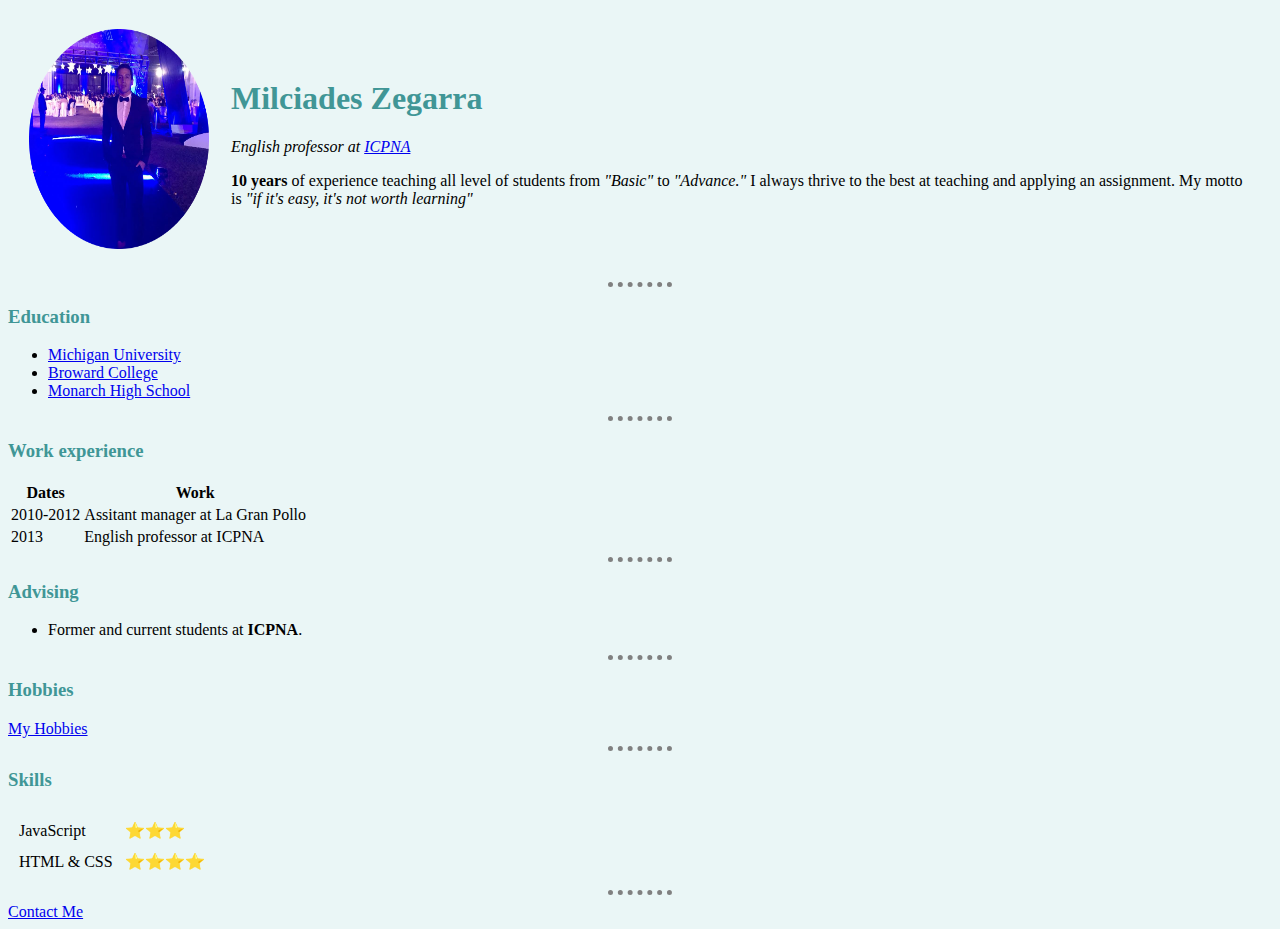
<file: index.html>
<!DOCTYPE html>
<html lang="en">
    
        <meta charset="UTF-8">
        <meta http-equiv="X-UA-Compatible" content="IE=edge">
        <meta name="viewport" content="width=device-width, initial-scale=1.0">
        <title> Michael's Personal Site</title>
        <link rel="stylesheet" href="/CSS/style.css">

  

    <body>
        <table cellspacing="20">
            <tr>
                <td> <img
                    src="Images/My profile pic-modified.png"
                    alt="Michael's profile pic"/></td>
                                       
                    <td><h1>Milciades Zegarra</h1> <em>English professor at
                        <a href="https://www.icpna.edu.pe/">ICPNA</a>
                    </em>
                </p>
        
                <p>
                    <strong>10 years</strong>
                    of experience teaching all level of students from
                    <i>"Basic"</i>
                    to
                    <i>"Advance."</i>
                    I always thrive to the best at teaching and applying an assignment. My motto is
                    <em>"if it's easy, it's not worth learning"</em>
                </p></td>
                       
            </tr>
        </table>
    
    
            
            <hr>
    
            <h3>Education</h3>
    
            <ul>
                <li>
                    <a href="https://en.wikipedia.org/wiki/University_of_Michigan">Michigan University</a>
                </li>
                <li>
                    <a href="https://en.wikipedia.org/wiki/Broward_College">Broward College</a>
                </li>
                <li>
                    <a href="https://www.browardschools.com/monarch">Monarch High School</a>
                </li>
            </ul>
    
           <hr>
    
            <h3>Work experience</h3>
            <table>
                <thead>
                    <tr>
                        <th>
                            Dates
                        </th>
                        <th>
                            Work
                        </th>
                    </tr>
                </thead>
                <tr>
                    <td>2010-2012</td>
                    <td>Assitant manager at La Gran Pollo</td>
                </tr>
    
                <td>2013</td>
                <td>English professor at ICPNA</td>
            </tr>
        </table>
    
        <hr>
    
        <h3>Advising</h3>
    
        <ul>
            <li>
                Former and current students at
                <strong>ICPNA</strong>.
            </li>
        </ul>
    
        <hr>
    
        <h3>Hobbies</h3>
    
        <a href="Hobbies.html">My Hobbies</a>
        <hr>
        
    
        <h3>Skills</h3>
     <table cellspacing="10">
        <thread>
            <tr>
                <td>JavaScript</td>
                <td>⭐⭐⭐</td>
            </tr>
    
            <tr>
                <td>HTML & CSS</td>
                <td>⭐⭐⭐⭐</td>
            </tr>
        </thread>
     </table>
     <hr>
    

    </body>

   



<footer>
    <a href="Contact-me.html">Contact Me</a>
</footer>
</html>
</file>
<file: CSS/style.css>
body {
  background-color: #eaf6f6;
}

hr {
  border-style: none;
  border-top-style: dotted;
  border-color: gray;
  border-width: 5px;
  width: 5%;
}

img {
  height: 220px;
  width: 180px;
}

h1 {
  color: #409696;
}

h3 {
  color: #409696;
}
</file>
